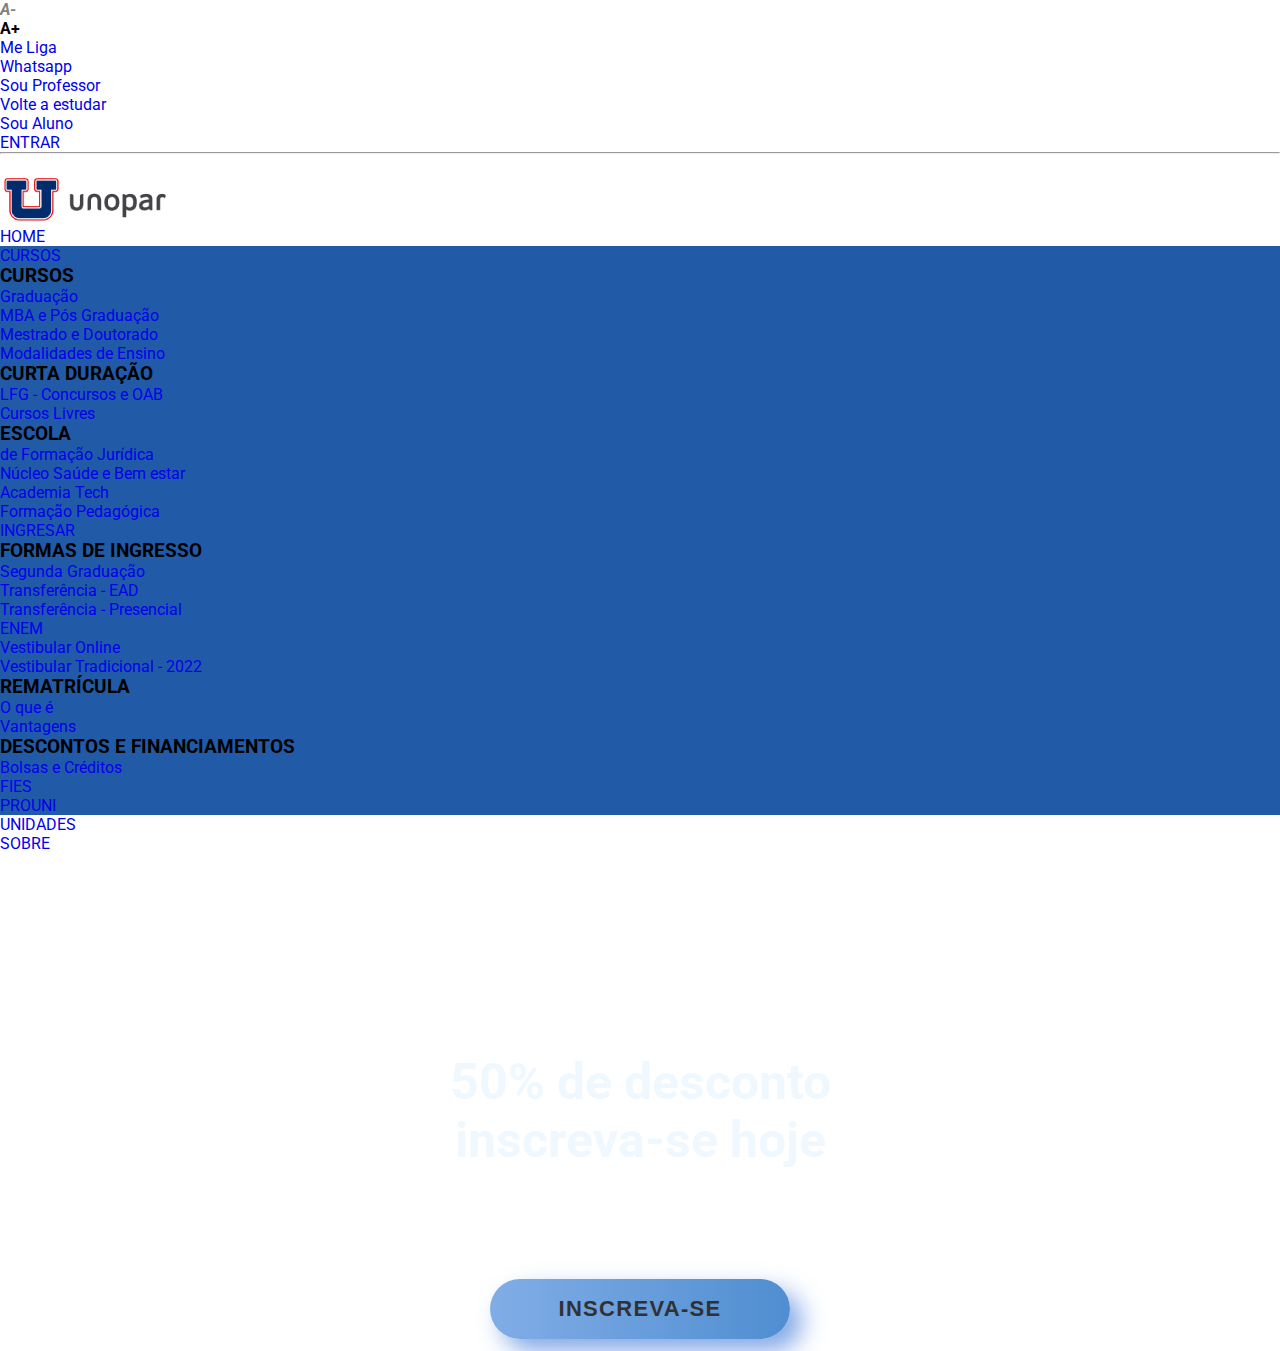
<file: index.html>
<!DOCTYPE html>
<html lang="pt-br">

<head>
    <meta charset="UTF-8">
    <meta name="viewport" content="width=device-width, initial-scale=1.0">
    <title>Unopar2</title>
    <link rel="stylesheet" href="css/menu.css">
    <link rel="stylesheet" href="css/indexcorpo.css">
</head>

<body>      
  <nav id = "list">
    <ul id = "A">
        <b>
        <li style="color: gray; font-style:italic">A-</li>
        <li></li>
        <li>A+</li>
    </b>
    </ul>
  </nav>  
  <nav id="menu-h">
      <ul>
          <li>
              <a href="padaria.html">
                  Me Liga
              </a>
          </li>
          
          <li><a href="pao.html">Whatsapp</a></li>
          
          <li><a href="bolo.html">Sou Professor</a></li>
          
          <li><a href="salgados.html">Volte a estudar</a></li>

          <li><a href="salgados.html">Sou Aluno</a></li>

          <li><a href="form.html" style="color:#0000EE">ENTRAR</a></li>
          <div class="esquerda">
      </ul>
  </nav>  
  <div id = "linha">
      <hr>
  </div>
  <br>
  <nav class=" in">
  <img src="logo-unopar.png">
  <ul class="container">
    <li><a href='index.html'>HOME</a></li>
    <li class='dropdown'>
      <a href='cursos.html'>CURSOS <i class="fa fa-angle-down"></i></a>
      <div class='mega-menu'>
        <div class="container">
          <div >
              <h3>CURSOS</h3>
              <ul>
                <li><a href='#'><p>Graduação</p></a></li>
                <li><a href='#'><p>MBA e Pós Graduação</p></a></li>
                <li><a href='#'><p>Mestrado e Doutorado</p></a></li>
                <li><a href='#'><p>Modalidades de Ensino</p></a></li>

              </ul>
          </div> 
          <div >
              <h3>CURTA DURAÇÃO
              </h3>
              <ul>
                <li><a href='#'><p>LFG - Concursos e OAB</p></a></li>
                <li><a href='#'><p>Cursos Livres</p></a></li>
              </ul>
          </div> 
          <div >
              <h3>ESCOLA</h3>
              <ul>
                <li><a href='#'><p>de Formação Jurídica</p> </a></li>
                <li><a href='#'><p>Núcleo Saúde e Bem estar</p></a></li>
                <li><a href='#'><p>Academia Tech</p></a></li>
                <li><a href='#'><p>Formação Pedagógica</p></a></li>

              </ul>
          </div> 
        </div>
      </div>


      
    </li>
    <li class='dropdown'>
      <a href='ingresar.html'>INGRESAR<i class="fa fa-angle-down"></i> </a>
      <div class='mega-menu'>
        <div class="container">
          <div >
              <h3>FORMAS DE INGRESSO</h3>
              <ul>
                <li><a href='#'><P>Segunda Graduação</P> </a></li>
                <li><a href='#'><P>Transferência - EAD</P> </a></li>
                <li><a href='#'><P>Transferência - Presencial  </P> </a></li>
                <li><a href='#'><P>ENEM</P> </a></li>
                <li><a href='#'><P>Vestibular Online</P> </a></li>
                <li><a href='#'><P>Vestibular Tradicional - 2022</P> </a></li>

              </ul>
          </div> 
          <div >
              <h3>REMATRÍCULA   </h3>
              <ul>
                <li><a href='#'><P>O que é</P></a></li>
                <li><a href='#'><P>Vantagens</P></a></li>
              </ul>
          </div> 
          <div >
              <h3>DESCONTOS E FINANCIAMENTOS</h3>
              <ul>
                <li><a href='#'><P>Bolsas e Créditos</P></a></li>
                <li><a href='#'><P>FIES</P></a></li>
                <li><a href='#'><P>PROUNI</P></a></li>
              </ul>
          </div> 
        </div>
      </div>
    <li><a href='unidades.html'>UNIDADES</a></li>
    <li><a href='sobre.html'>SOBRE</a></li  >
  </ul>
  </nav>
  <div class="cont">
    <div class="bloco-div">
      <div class="bloco">
        <h1 class="pa" id="pa"></h1>
      </div>
    </div>
    <div class="wrap">
      <a href="form.html"><button class="button">Inscreva-se</button></a>
    </div>
    <script src="texto.js"></script>
  </div>
</body>
</html>
</file>
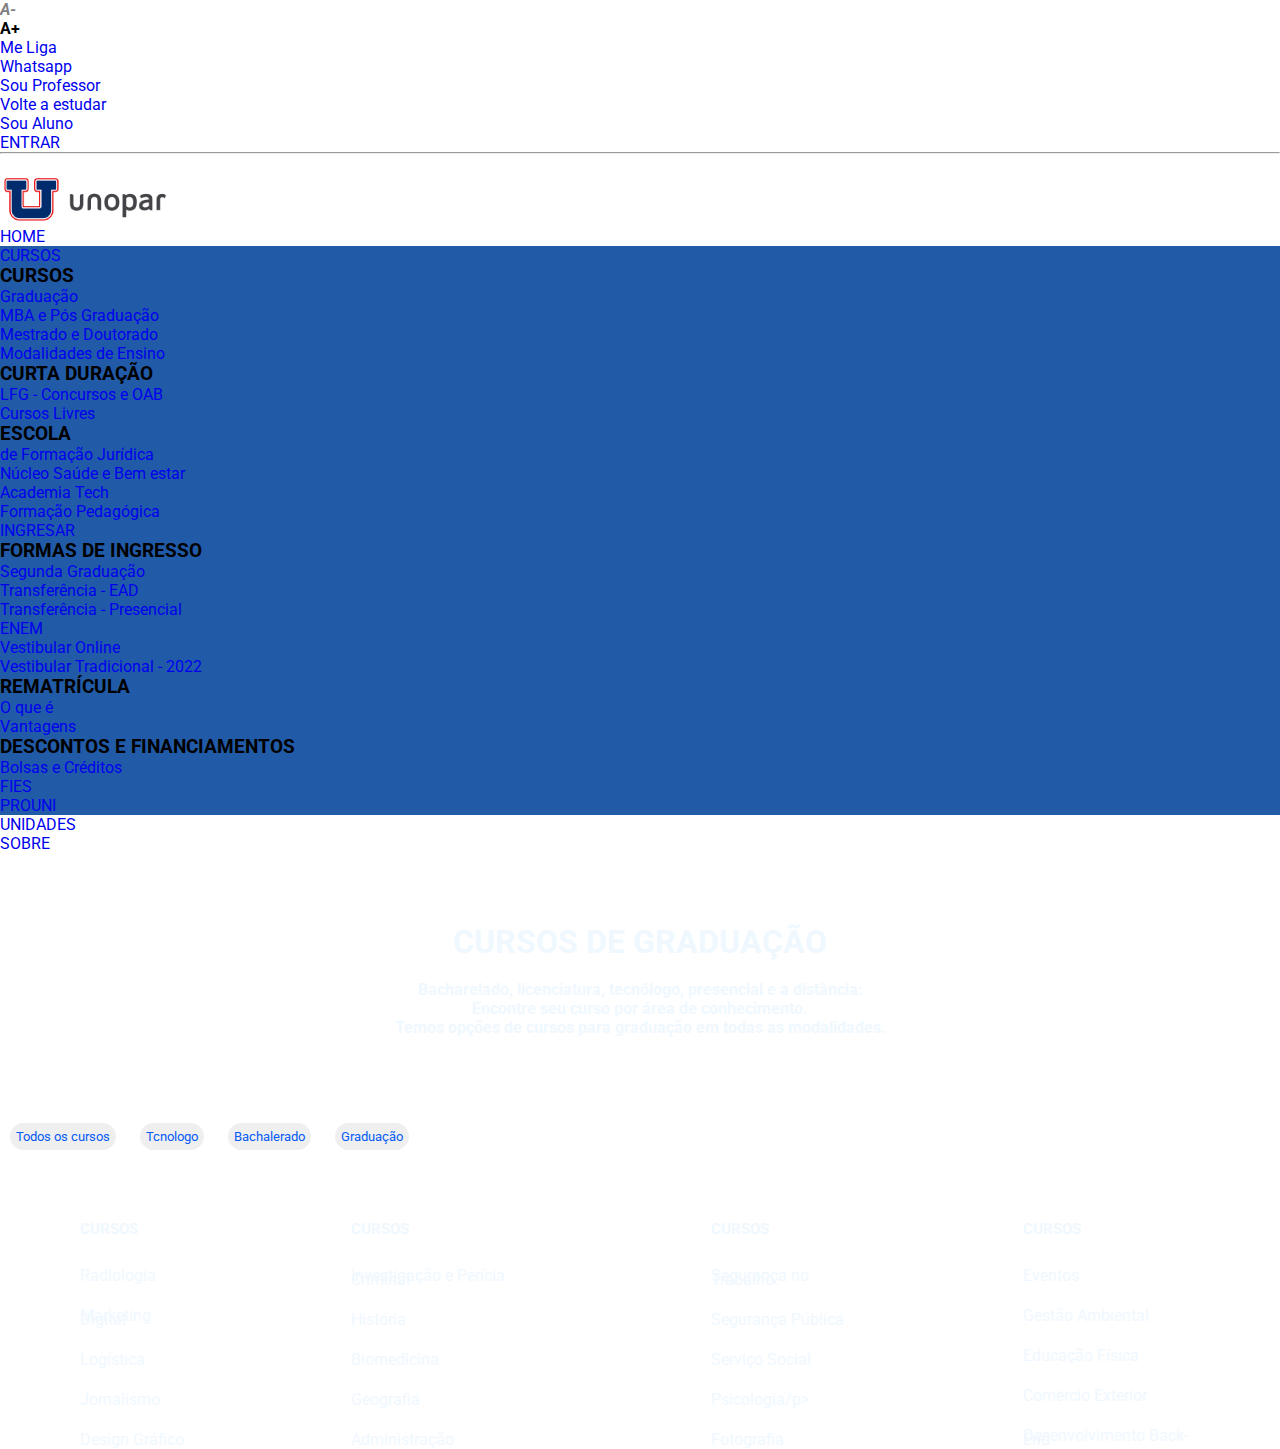
<file: cursos.html>
<!DOCTYPE html>
<html lang="pt-br">
<head>
    <link rel="stylesheet" href="css/menu.css">
    <link rel="stylesheet" href="css/curso.css">
    <title>Cursos</title>
</head>
<body>
    <div >
        <nav id = "list">
            <ul id = "A">
                <b>
                <li style="color: gray; font-style:italic">A-</li>
                <li></li>
                <li>A+</li>
            </b>
            </ul>
        </nav>  
        <nav id="menu-h">
            <ul>
                <li>
                    <a href="padaria.html">
                        Me Liga
                    </a>
                </li>
                
                <li><a href="pao.html">Whatsapp</a></li>
                
                <li><a href="bolo.html">Sou Professor</a></li>
                
                <li><a href="salgados.html">Volte a estudar</a></li>

                <li><a href="salgados.html">Sou Aluno</a></li>

                <li><a href="form.html" style="color:#0000EE">ENTRAR</a></li>
                <div class="esquerda">
            </ul>
        </nav>  
        <div id = "linha">
            <hr>
        </div>
    <br>
    <nav class=" in">
        <img src="logo-unopar.png">
        <ul class="container">
          <li><a href='index.html'>HOME</a></li>
          <li class='dropdown'>
            <a href='cursos.html'>CURSOS <i class="fa fa-angle-down"></i></a>
            <div class='mega-menu'>
              <div class="container">
                <div >
                    <h3>CURSOS</h3>
                    <ul>
                      <li><a href='#'><p>Graduação</p></a></li>
                      <li><a href='#'><p>MBA e Pós Graduação</p></a></li>
                      <li><a href='#'><p>Mestrado e Doutorado</p></a></li>
                      <li><a href='#'><p>Modalidades de Ensino</p></a></li>
      
                    </ul>
                </div> 
                <div >
                    <h3>CURTA DURAÇÃO
                    </h3>
                    <ul>
                      <li><a href='#'><p>LFG - Concursos e OAB</p></a></li>
                      <li><a href='#'><p>Cursos Livres</p></a></li>
                    </ul>
                </div> 
                <div >
                    <h3>ESCOLA</h3>
                    <ul>
                      <li><a href='#'><p>de Formação Jurídica</p> </a></li>
                      <li><a href='#'><p>Núcleo Saúde e Bem estar</p></a></li>
                      <li><a href='#'><p>Academia Tech</p></a></li>
                      <li><a href='#'><p>Formação Pedagógica</p></a></li>

                    </ul>
                </div> 
              </div>
            </div>


            
          </li>
          <li class='dropdown'>
            <a href='ingresar.html'>INGRESAR<i class="fa fa-angle-down"></i> </a>
            <div class='mega-menu'>
              <div class="container">
                <div >
                    <h3>FORMAS DE INGRESSO</h3>
                    <ul>
                      <li><a href='#'><P>Segunda Graduação</P> </a></li>
                      <li><a href='#'><P>Transferência - EAD</P> </a></li>
                      <li><a href='#'><P>Transferência - Presencial  </P> </a></li>
                      <li><a href='#'><P>ENEM</P> </a></li>
                      <li><a href='#'><P>Vestibular Online</P> </a></li>
                      <li><a href='#'><P>Vestibular Tradicional - 2022</P> </a></li>
      
                    </ul>
                </div> 
                <div >
                    <h3>REMATRÍCULA   </h3>
                    <ul>
                      <li><a href='#'><P>O que é</P></a></li>
                      <li><a href='#'><P>Vantagens</P></a></li>
                    </ul>
                </div> 
                <div >
                    <h3>DESCONTOS E FINANCIAMENTOS</h3>
                    <ul>
                      <li><a href='#'><P>Bolsas e Créditos</P></a></li>
                      <li><a href='#'><P>FIES</P></a></li>
                      <li><a href='#'><P>PROUNI</P></a></li>
                    </ul>
                </div> 
              </div>
            </div>
          <li><a href='unidades.html'>UNIDADES</a></li>
          <li><a href='sobre.html'>SOBRE</a></li  >
        </ul>
    </nav>


    <div class="cont">
        <div>
            <div class=" txt">
                <h1>CURSOS DE GRADUAÇÃO</h1><br>
                <h4>Bacharelado, licenciatura, tecnólogo, presencial e a distância: <br> 
                Encontre seu curso por área de conhecimento. <br>
                Temos opções de cursos para graduação em todas as modalidades.</h4>
            </div>

        <div>

        <div class="item"> 
            <div>
                <button  class="fifth" onclick="fu1()">Todos os cursos</button>
                <button class="fifth" onclick="fu2()">Tcnologo</button>
                <button class="fifth" onclick="fu3()">Bachalerado</button>
                <button class="fifth" onclick="fu4()">Graduação</button>
            </div>
            
        </div>

        <div class="item">
            <div class="block">
                <h1 class="titulo" >CURSOS</h1>
                <p id="1" class="pa">Radiologia</p>
                <p id="2" class="pa">Marketing Digital</p>
                <p id="3" class="pa">Logística</p>
                <p id="4" class="pa">Jornalismo</p>
                <p id="5" class="pa">Design Gráfico</p>
            </div>

            <div  class=" block">
                <h1 class="titulo">CURSOS </h1>
                <p id="7" class="pa">Investigação e Perícia Criminal</p>
                <p id="6" class="pa">História</p>
                <p id="8" class="pa">Biomedicina</p>
                <p id="9" class="pa">Geografia</p>
                <p id="0" class="pa">Administração</p>
    
            </div>

            <div  class=" block">
                <h1 class="titulo">CURSOS </h1>
                <p id="11" class="pa">Segurança no Trabalho</p>
                <p id="12" class="pa">Segurança Pública</p>
                <p id="13" class="pa">Serviço Social</p>
                <p id="14" class="pa">Psicologia/p>
                <p id="15" class="pa">Fotografia</p>
    
            </div>

            <div  class=" block">
                <h1 class="titulo">CURSOS </h1>
                <p id="16" class="pa">Eventos</p>
                <p id="17" class="pa">Gestão Ambiental</p>
                <p id="18" class="pa">Educação Física</p>
                <p id="19" class="pa">Comércio Exterior</p>
                <p id="20" class="pa">Desenvolvimento Back-End</p>
    
            </div>
    
        </div>
        <script>
            function fu1() {
            document.getElementById("1").innerHTML = "Radiologia";
            document.getElementById("2").innerHTML = "Marketing Digital";
            document.getElementById("3").innerHTML = "Logística";
            document.getElementById("4").innerHTML = "Jornalismo";
            document.getElementById("5").innerHTML = "Design Gráfico";
            document.getElementById("6").innerHTML = "Investigação e Perícia Criminal";
            document.getElementById("7").innerHTML = "História";
            document.getElementById("8").innerHTML = "Biomedicina";
            document.getElementById("9").innerHTML = "Geografia";
            document.getElementById("0").innerHTML = "Administração";
            document.getElementById("11").innerHTML = "Segurança no Trabalho";
            document.getElementById("12").innerHTML = "Segurança Pública";
            document.getElementById("13").innerHTML = "Serviço Social";
            document.getElementById("14").innerHTML = "Psicologia";
            document.getElementById("15").innerHTML = "Fotografia";
            document.getElementById("16").innerHTML = "Eventos";
            document.getElementById("17").innerHTML = "Gestão Ambiental";
            document.getElementById("18").innerHTML = "Educação Física";
            document.getElementById("19").innerHTML = "Comércio Exterior";
            document.getElementById("20").innerHTML = "Desenvolvimento Back-End";
            }
            function fu2() {
                document.getElementById("1").innerHTML = "Radiologia";
                document.getElementById("2").innerHTML = "Marketing Digital";
                document.getElementById("3").innerHTML = "Logística";
                document.getElementById("4").innerHTML = "";
                document.getElementById("5").innerHTML = "";
                document.getElementById("7").innerHTML = "História";
                document.getElementById("6").innerHTML = "Administração";
                document.getElementById("8").innerHTML = "Biomedicina";
                document.getElementById("9").innerHTML = "Geografia";
                document.getElementById("0").innerHTML = "";
                document.getElementById("11").innerHTML = "Segurança no Trabalho";
                document.getElementById("12").innerHTML = "";
                document.getElementById("13").innerHTML = "Serviço Social";
                document.getElementById("14").innerHTML = "";
                document.getElementById("15").innerHTML = "Fotografia";
                document.getElementById("16").innerHTML = "Eventos";
                document.getElementById("17").innerHTML = "Gestão Ambiental";
                document.getElementById("18").innerHTML = "Educação Física";
                document.getElementById("19").innerHTML = "";
                document.getElementById("20").innerHTML = "Desenvolvimento Back-End";
                
            
            }
            function fu3() {
                document.getElementById("1").innerHTML = "Marketing Digital";
                document.getElementById("3").innerHTML = "Design Gráfico";
                document.getElementById("2").innerHTML = "Administração";
                document.getElementById("4").innerHTML = "";
                document.getElementById("5").innerHTML = "";
                document.getElementById("6").innerHTML = "Investigação e Perícia Criminal";
                document.getElementById("7").innerHTML = "História";
                document.getElementById("8").innerHTML = "";
                document.getElementById("9").innerHTML = "";
                document.getElementById("0").innerHTML = "";
                document.getElementById("11").innerHTML = "Segurança no Trabalho";
                document.getElementById("12").innerHTML = "Segurança Pública";
                document.getElementById("13").innerHTML = "";
                document.getElementById("14").innerHTML = "Psicologia";
                document.getElementById("15").innerHTML = "";
                document.getElementById("16").innerHTML = "Eventos";
                document.getElementById("17").innerHTML = "";
                document.getElementById("18").innerHTML = "";
                document.getElementById("19").innerHTML = "Comércio Exterior";
                document.getElementById("20").innerHTML = "Desenvolvimento Back-End";
           
            }
            function fu4() {
                document.getElementById("1").innerHTML = "Logística";
                document.getElementById("2").innerHTML = "Jornalismo";
                document.getElementById("3").innerHTML = "Design Gráfico";
                document.getElementById("4").innerHTML = "";
                document.getElementById("5").innerHTML = "";
                document.getElementById("6").innerHTML = "Investigação e Perícia Criminal";
                document.getElementById("7").innerHTML = "História";
                document.getElementById("8").innerHTML = "";
                document.getElementById("9").innerHTML = "";
                document.getElementById("0").innerHTML = "";
                document.getElementById("11").innerHTML = "";
                document.getElementById("12").innerHTML = "Segurança Pública";
                document.getElementById("13").innerHTML = "";
                document.getElementById("14").innerHTML = "Psicologia";
                document.getElementById("15").innerHTML = "";
                document.getElementById("16").innerHTML = "Eventos";
                document.getElementById("17").innerHTML = "";
                document.getElementById("18").innerHTML = "Educação Física";
                document.getElementById("19").innerHTML = "";
                document.getElementById("20").innerHTML = "Desenvolvimento Back-End";
            }
        </script>
    
    </div>
</body>
</html>
</file>
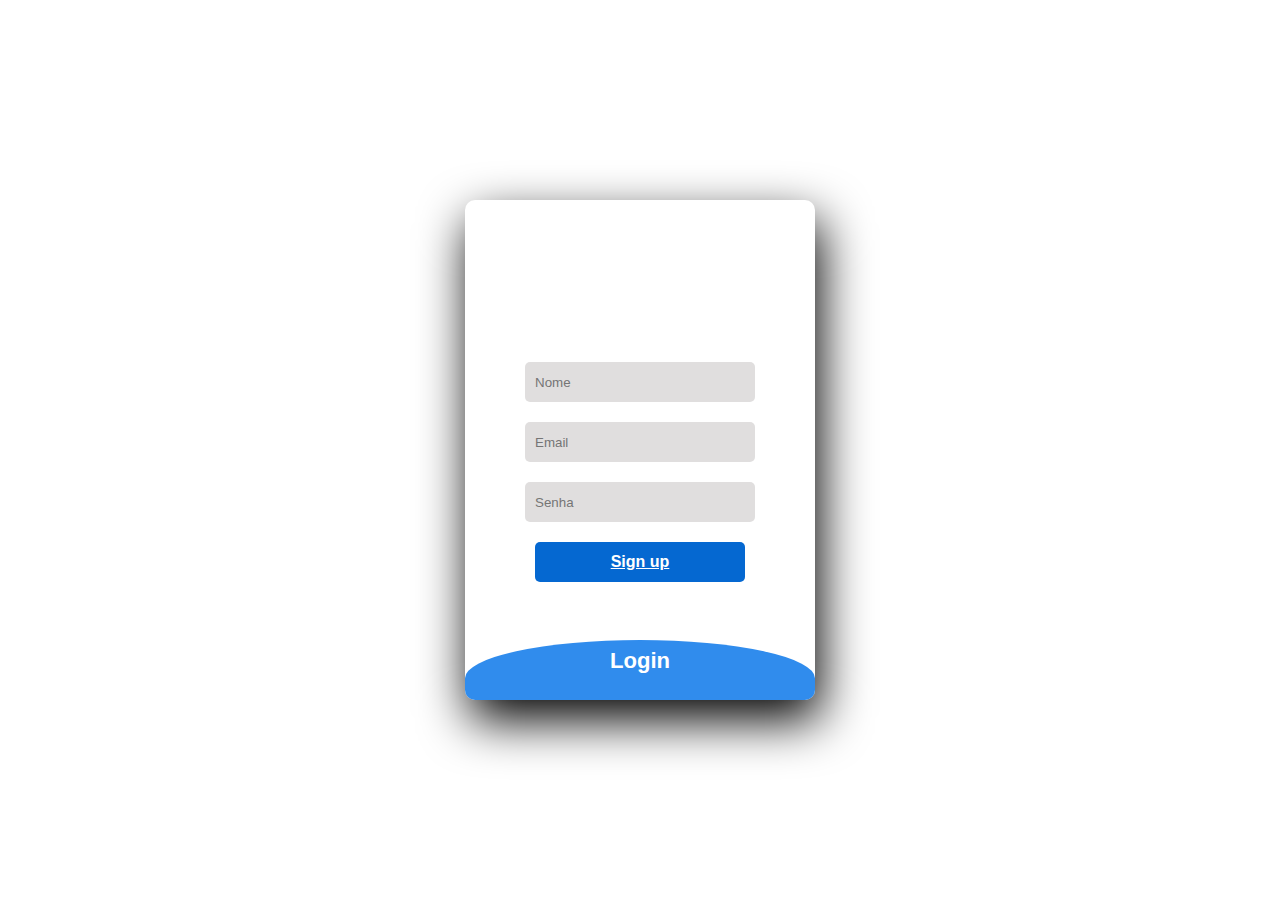
<file: form.html>
<!DOCTYPE html>
<html lang="pt-br">
<head>
	<title>Login</title>
	<link rel="stylesheet" href="css/form.css">
</head>
<body>
	<div class="main">  	
		<input type="checkbox" id="chk" aria-hidden="true">

			<div class="signup">
				<form>
					<label for="chk" aria-hidden="true">Sign up</label>
					<input type="text" name="txt" placeholder="Nome" required="">
					<input type="email" name="email" placeholder="Email" required="">
					<input type="Senha" name="pswd" placeholder="Senha" required="">
					<a href="login.html"> <button>Sign up</button></a>
				</form>
			</div>

			<div class="login">
				<form>
					<label for="chk" aria-hidden="true">Login</label>
					<input type="email" name="email" placeholder="Email" required="">
					<input type="Senha" name="pswd" placeholder="Senha" required="">
					<a href="login.html"> <button>Sign up</button></a>
				</form>
			</div>
	</div>
</body>
</html>
</file>
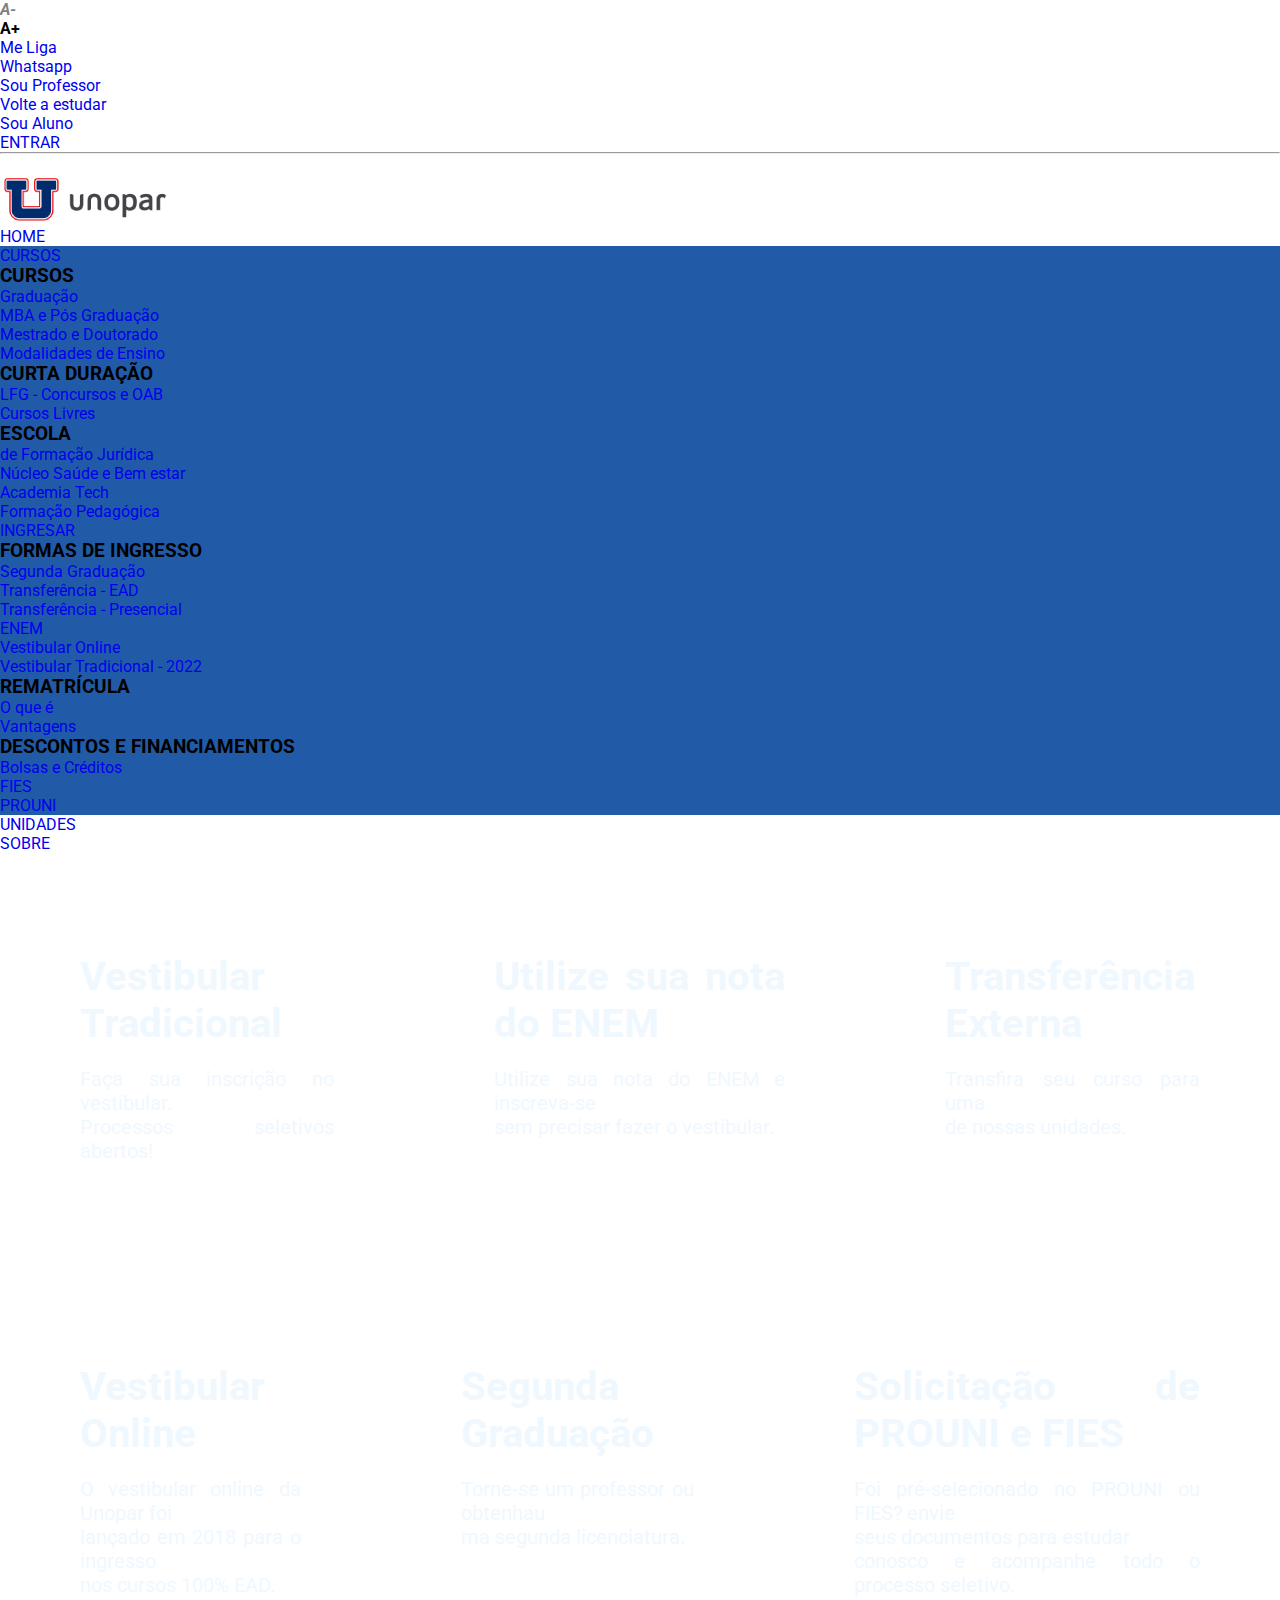
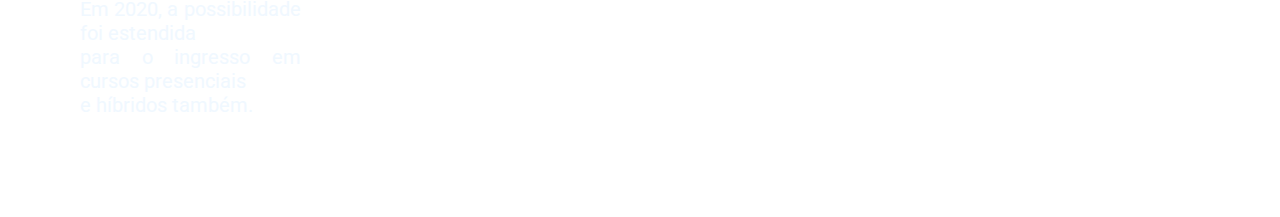
<file: ingresar.html>
<!DOCTYPE html>
<html lang="pt-br">
<head>
    <link rel="stylesheet" href="css/menu.css">
    <link rel="stylesheet" href="css/ingresa.css">
    <title>Ingresar</title>
</head>
<body> 
    <nav id = "list">
        <ul id = "A">
            <b>
            <li style="color: gray; font-style:italic">A-</li>
            <li></li>
            <li>A+</li>
        </b>
        </ul>
    </nav>  
    <nav id="menu-h">
        <ul>
            <li>
                <a href="padaria.html">
                    Me Liga
                </a>
            </li>
            
            <li><a href="pao.html">Whatsapp</a></li>
            
            <li><a href="bolo.html">Sou Professor</a></li>
            
            <li><a href="salgados.html">Volte a estudar</a></li>

            <li><a href="salgados.html">Sou Aluno</a></li>

            <li><a href="form.html" style="color:#0000EE">ENTRAR</a></li>
            <div class="esquerda">
        </ul>
    </nav>  
    <div id = "linha">
        <hr>
    </div>
    <br>
    <nav class=" in">
        <img src="logo-unopar.png">
        <ul class="container">
        <li><a href='index.html'>HOME</a></li>
        <li class='dropdown'>
            <a href='cursos.html'>CURSOS <i class="fa fa-angle-down"></i></a>
            <div class='mega-menu'>
            <div class="container">
                <div >
                    <h3>CURSOS</h3>
                    <ul>
                    <li><a href='#'><p>Graduação</p></a></li>
                    <li><a href='#'><p>MBA e Pós Graduação</p></a></li>
                    <li><a href='#'><p>Mestrado e Doutorado</p></a></li>
                    <li><a href='#'><p>Modalidades de Ensino</p></a></li>
    
                    </ul>
                </div> 
                <div >
                    <h3>CURTA DURAÇÃO
                    </h3>
                    <ul>
                    <li><a href='#'><p>LFG - Concursos e OAB</p></a></li>
                    <li><a href='#'><p>Cursos Livres</p></a></li>
                    </ul>
                </div> 
                <div >
                    <h3>ESCOLA</h3>
                    <ul>
                    <li><a href='#'><p>de Formação Jurídica</p> </a></li>
                    <li><a href='#'><p>Núcleo Saúde e Bem estar</p></a></li>
                    <li><a href='#'><p>Academia Tech</p></a></li>
                    <li><a href='#'><p>Formação Pedagógica</p></a></li>

                    </ul>
                </div> 
            </div>
            </div>


            
        </li>
        <li class='dropdown'>
            <a href='ingresar.html'>INGRESAR<i class="fa fa-angle-down"></i> </a>
            <div class='mega-menu'>
            <div class="container">
                <div >
                    <h3>FORMAS DE INGRESSO</h3>
                    <ul>
                    <li><a href='#'><P>Segunda Graduação</P> </a></li>
                    <li><a href='#'><P>Transferência - EAD</P> </a></li>
                    <li><a href='#'><P>Transferência - Presencial  </P> </a></li>
                    <li><a href='#'><P>ENEM</P> </a></li>
                    <li><a href='#'><P>Vestibular Online</P> </a></li>
                    <li><a href='#'><P>Vestibular Tradicional - 2022</P> </a></li>
    
                    </ul>
                </div> 
                <div >
                    <h3>REMATRÍCULA   </h3>
                    <ul>
                    <li><a href='#'><P>O que é</P></a></li>
                    <li><a href='#'><P>Vantagens</P></a></li>
                    </ul>
                </div> 
                <div >
                    <h3>DESCONTOS E FINANCIAMENTOS</h3>
                    <ul>
                    <li><a href='#'><P>Bolsas e Créditos</P></a></li>
                    <li><a href='#'><P>FIES</P></a></li>
                    <li><a href='#'><P>PROUNI</P></a></li>
                    </ul>
                </div> 
            </div>
            </div>
        <li><a href='unidades.html'>UNIDADES</a></li>
        <li><a href='sobre.html'>SOBRE</a></li  >
        </ul>
    </nav>

    <div class="cont">

        <div class="cent">
            <div class=" box">
                <h1> Vestibular Tradicional</h1>
                <p>Faça sua inscrição no vestibular. <br> Processos seletivos abertos!</p>
            </div>
            <div class=" box">
                <h1>Utilize sua nota do ENEM</h1>
                <p>Utilize sua nota do ENEM e inscreva-se<br>sem precisar fazer o vestibular.</p>
            </div>
            <div class=" box">
                <h1> Transferência Externa</h1>
                <p>Transfira seu curso para uma <br> de nossas unidades.</p>
            </div>
        </div>

        <div class="cent">
            <div class=" box">
                <h1> Vestibular Online</h1>
                <p>O vestibular online da Unopar foi  <br>lançado em 2018 para o ingresso <br> nos cursos 100% EAD. <br> Em 2020, a possibilidade foi estendida<br> para o ingresso em cursos presenciais <br> e híbridos também.</p>
            </div>
            <div class=" box">
                <h1> Segunda Graduação</h1>
                <p>Torne-se um professor ou obtenhau <br> ma segunda licenciatura.</p>
            </div>
            <div class=" box">
                <h1>Solicitação de PROUNI e FIES</h1>
                <p>Foi pré-selecionado no PROUNI ou FIES? envie <br> seus documentos para estudar <br> conosco e acompanhe todo o processo seletivo.</p>
            </div>
        </div>
    </div>
</body>
</html>
</file>
<file: css/menu.css>
@import url('https://fonts.googleapis.com/css2?family=Roboto:wght@100;300;400;500;700&display=swap');

* {
    margin: 0;
    padding: 0;
    box-sizing: border-box;
    font-family: 'Roboto', sans-serif;
    text-decoration: none;
    list-style: none;
}

:root {
    --blue: #215BA8;
    --light-100: #fff;
    --light-50: #E9F893;
    --dark-10: #D9D9D9;
    --dark-20: #737373;
    --dark-30: #545454;
}

html {
    font-size: 62.5%;
}

body {
    max-width: 100vw;
    font-size: 1.6rem;
}

/* Estilização do Header */
header {
    width: 100%;
    background-color: var(--blue);
    color: var(--light-100);
    padding: 1rem 2rem;
}

.header-top,
.navbar {
    display: flex;
    justify-content:space-around;
    align-items: center;
}

.log {
    font-size: 2rem;
}

.logo,
.welcome {
    flex: 1;
}

.logo a {
    color: var(--light-100);
    align-items: flex-end;
    font-weight: bold;
}

.header-top form {
    flex: 2;
    margin-right: 10rem;
}

input[name="search"],
.bi-search {
    color: var(--blue);
    font-size: 1.6rem;
}

input[name="search"]::placeholder {
    color: #215BA8;
}

input[name="search"] {
    width: 100%;
    border: 0;
    outline: none;
    border-radius: 2rem;
    padding: 1rem 2rem;
}

.bi-search {
    position: absolute;
    top: 1rem;
    right: 3rem;
}

.welcome {
    display: flex;
    justify-content: end;
    align-items: center;
    gap: 1rem;
}

.welcome-text-link {
    text-align: center;
}

.welcome-text {
    font-size: 1.6rem;
    font-weight: bold;
}

.welcome-link a {
    font-size: 1.2rem;
    color: var(--light-100);
    transition: all .2s ease-in-out;
}

.welcome-link a:hover {
    color: var(--light-50);
}

.welcome-user-photo i {
    font-size: 4rem;
}

.user-location,
.icons-favorite-bag {
    flex: 1;
}

nav {
    flex: 3;
}

.navbar {
    margin-top: 2rem;
}

.bi-geo-alt {
    font-size: 2rem;
    color: var(--light-50);
}

.user-location input {
    background-color: transparent;
    font-size: 1.4rem;
    color: var(--light-50);
    border: 0;
    outline: none;
    padding: .5rem;
}

.user-location input::placeholder {
    font-size: 1.4rem;
    color: var(--light-50);
}

.navbar nav ul {
    display: flex;
    justify-content: space-between;
}

header nav ul a {
    color: var(--light-100);
    font-size: 1.6rem;
}

nav ul a:hover {
    color: var(--light-50);
    transition: all .2s ease-in-out;
}

/* Estilos para o menu */
.menu {
    display: flex;
    align-items: flex-end;
}

.menu ul {
    list-style: none;
    display: flex;
    margin: 0;
    padding: 0;
}

.menu li {
    margin-right: 20px;
}

.menu a {
    text-decoration: none;
    color: var(--light-100);
}

.menu a:hover {
    color: var(--light-50);
}

/* Estilos para o menu suspenso (dropdown) */
.dropdown {
    background: #215BA8;
    position: relative;
}

.dropbtn {
    color: var(--light-100);
    padding: 10px 20px;
    border: none;
    cursor: pointer;
}

.dropdown-content {
    display: none;
    position: absolute;
    background-color:#215BA8;
    min-width: 160px;
    box-shadow: 0px 8px 16px 0px rgba(0, 0, 0, 0.2);
    z-index: 1;
}

.dropdown-content a {
    padding: 12px 16px;
    text-decoration: none;
    display: block;
}

/* Mostrar o menu suspenso ao passar o mouse sobre o botão */
.dropdown:hover .dropdown-content {
    display: block;
}

/* Ícone de menu para dispositivos móveis */
.menu-icon {
    display: none;
    font-size: 2rem;
    cursor: pointer;
    color: var(--light-100);
}

/* Mostrar o ícone de menu somente em telas menores */
@media (max-width: 768px) {
    .menu {
        flex-direction: column; /* Empilhar itens verticalmente */
        align-items: flex-start;
    }

    .menu-icon {
        display: block;
    }

    .menu ul {
        display: none; /* Ocultar o menu principal */
    }

    .menu.active ul {
        display: flex; /* Mostrar o menu principal quando o menu é ativado */
        flex-direction: column;
        background-color: var(--blue);
        position: absolute;
        top: 3.6rem;
        left: 0;
        width: 100%;
        padding: 1rem 0;
        z-index: 1;
    }
}

/* Estilização do Footer */
footer {
    position: fixed;
    bottom: 0;
    width: 100%;
    background-color: var(--blue);
    padding: 1rem 2rem;
    z-index: 1; /* Opcional, se necessário */
}


.footer-top {
    display: flex;
    justify-content: space-between;
    align-items: center;
}

footer .logo,
footer .social-medias {
    flex: 1;
}

footer nav {
    flex: 2;
}

.footer-top nav ul {
    display: flex;
    justify-content: space-between;
    /* gap: 5rem; */

}



footer nav ul a {
    color: var(--light-100);
    font-size: 1.6rem;
}


.social-medias {
    display: flex;
    justify-content: end;
}

.social-medias a {
    color: var(--light-100);
    font-size: 2.2rem;
    margin-right: 1.2rem;
    transition: all .2s ease-in-out;
}

.social-medias a:hover {
    color: var(--light-50);
}


.footer-bottom {
    text-align: end;
    color: var(--light-50);
    font-size: 1.4rem;
    margin: 2rem 0;
}


.footer-bottom .copy {
    margin-bottom: 1rem;
}


/* Responsividade */
@media (max-width: 768px) {

    html {
        font-size: 60%;
    }

    .header-top form,
    .navbar nav,
    footer nav {
        display: none;
    }

    header,
    footer {
        padding: 1rem;
    }

}

@media (max-width: 426px) {

    html {
        font-size: 55%;
    }

    header,
    footer {
        padding: .5rem;
    }

}
</file>
<file: css/indexcorpo.css>
.bloco{
    text-size-adjust: 70px;
    color: aliceblue;
    margin: 50px;
    padding: 60px;
    border-radius: 5px;
    display: inline-block;
}
.bloco-div{
    padding-top: 90px;
    color: aliceblue;
    text-align: center;
}
.pa{
    font-size: 50px;
}

.wrap {
    height: 100%;
    display: flex;
    align-items: center;
    justify-content: center;
  }
  
  .button {
    min-width: 300px;
    min-height: 60px;
    font-family: 'Nunito', sans-serif;
    font-size: 22px;
    text-transform: uppercase;
    letter-spacing: 1.3px;
    font-weight: 700;
    color: #313133;
    background: #1449f7;
  background: linear-gradient(90deg, rgb(129, 173, 230) 0%, rgb(79, 142, 209) 100%);
    border: none;
    border-radius: 1000px;
    box-shadow: 12px 12px 24px rgba(59, 117, 216, 0.64);
    transition: all 0.3s ease-in-out 0s;
    cursor: pointer;
    outline: none;
    position: relative;
    padding: 10px;
    }
  
  button::before {
  content: '';
    border-radius: 1000px;
    min-width: calc(300px + 12px);
    min-height: calc(60px + 12px);
    border: 6px solid #0099ff;
    box-shadow: 0 0 60px rgba(0, 136, 255, 0.64);
    position: absolute;
    top: 50%;
    left: 50%;
    transform: translate(-50%, -50%);
    opacity: 0;
    transition: all .3s ease-in-out 0s;
  }
  
  .button:hover, .button:focus {
    color: #313133;
    transform: translateY(-6px);
  }
  
  button:hover::before, button:focus::before {
    opacity: 1;
  }
</file>
<file: css/curso.css>
.txt{
    padding-top: 70px;
    text-align: center;
	justify-content: center;
	align-items: center;
    color: aliceblue;
    padding-bottom: 50px;
    min-height: 30vh
}

.item{
  display: flex;
}
.pa{
	justify-content: center; 
	align-items: center;
    color: aliceblue;
    line-height: 4px;
    margin-top: 4vh
}

.block{
    margin-left: 30px;
    margin-right: 30px;
    padding-left: 50px;
    padding-right: 50px;
    padding-top: 70px;
    display: inline-block;
}

.titulo{
    text-align: left;
    color:aliceblue;
    font-size: 15px;
    font: bolder;
}

.fifth {
    margin-left: 10px;
    margin-right: 10px;
    padding-left:7px;
    padding-right: 7px;
    padding: 4px;
    border-color: rgba(0, 0, 0, 0);;
    border-radius: 20PX;
    color: rgb(6, 90, 245);;
    position: relative;
    overflow: hidden;
    z-index: 1;
    -webkit-transition: color 150ms ease-in-out;
    transition: color 150ms ease-in-out;
    transition: all ease-in-out 160ms;
    cursor: pointer;
}
  .fifth:after {
    content: '';
    position: absolute;
    display: block;
    top: 0;
    left: 50%;
    -webkit-transform: translateX(-50%);
            transform: translateX(-50%);
    width: 0;
    height: 100%;
    background: rgb(6, 90, 245);;
    z-index: -1;
    -webkit-transition: width 150ms ease-in-out;
    transition: width 150ms ease-in-out;
  }
  .fifth:hover {
    transform: scale(1.2);
    color: #fff;
  }
  .fifth:hover:after {
    width: 110%;
  }
</file>
<file: css/form.css>
body{
	margin: 0;
	padding: 0;
	display: flex;
	justify-content: center;
	align-items: center;
	min-height: 100vh;
	font-family: 'Jost', sans-serif;
	background: url(https://s3-captacao-puc-drupal7-prd.s3-sa-east-1.amazonaws.com/sites/default/files/s3fs-public/styles/area_candidato_pagina_login/public/bg-login-candidatos-vestibulares.jpg?itok=9vKTdgpI);
}
.main{
	width: 350px;
	height: 500px;
	background: red;
	overflow: hidden;
	background: url("https://doc-08-2c-docs.googleusercontent.com/docs/securesc/68c90smiglihng9534mvqmq1946dmis5/fo0picsp1nhiucmc0l25s29respgpr4j/1631524275000/03522360960922298374/03522360960922298374/1Sx0jhdpEpnNIydS4rnN4kHSJtU1EyWka?e=view&authuser=0&nonce=gcrocepgbb17m&user=03522360960922298374&hash=tfhgbs86ka6divo3llbvp93mg4csvb38") no-repeat center/ cover;
	border-radius: 10px;
	box-shadow: 5px 20px 50px #000;
}
#chk{
	display: none;
}
.signup{
	position: relative;
	width:100%;
	height: 100%;
}
label{
	color: #fff;
	font-size: 2.3em;
	justify-content: center;
	display: flex;
	margin: 60px;
	font-weight: bold;
	cursor: pointer;
	transition: .5s ease-in-out;
}
input{
	width: 60%;
	height: 20px;
	background: #e0dede;
	justify-content: center;
	display: flex;
	margin: 20px auto;
	padding: 10px;
	border: none;
	outline: none;
	border-radius: 5px;
}
button{
	width: 60%;
	height: 40px;
	margin: 10px auto;
	justify-content: center;
	display: block;
	color: #fff;
	background: #0568d1;
	font-size: 1em;
	font-weight: bold;
	margin-top: 20px;
	outline: none;
	border: none;
	border-radius: 5px;
	transition: .2s ease-in;
	cursor: pointer;
}
button:hover{
	background: #0350a3;
}
.login{
	height: 460px;
	background: #308ced;
	border-radius: 60% / 10%;
	transform: translateY(-180px);
	transition: .8s ease-in-out;
}
.login label{
	color: #ffffff;
	transform: scale(.6);
}

#chk:checked ~ .login{
	transform: translateY(-500px);
}
#chk:checked ~ .login label{
	transform: scale(1);	
}
#chk:checked ~ .signup label{
	transform: scale(.6);
}

a{
	color: #ffffff;
}
</file>
<file: css/ingresa.css>
.box{
    margin-left: 70px;
    margin-right: 70px;
    margin-bottom: 100px;
    font-size: 20px;
    color: aliceblue;
    padding-left: 10px;
    padding-right: 10px;
    transition: all ease-in-out 160ms;
    cursor: pointer;
}

.box:hover{
    border-radius: 20px;
    background-color: rgba(240, 248, 255, 0.231);
    transform: scale(1.3);
}
.cent{
    display:flex;
    padding-top: 100px;
    text-align: left;
    text-align: justify;
}


h1{
    padding-bottom: 20px;
}
</file>
